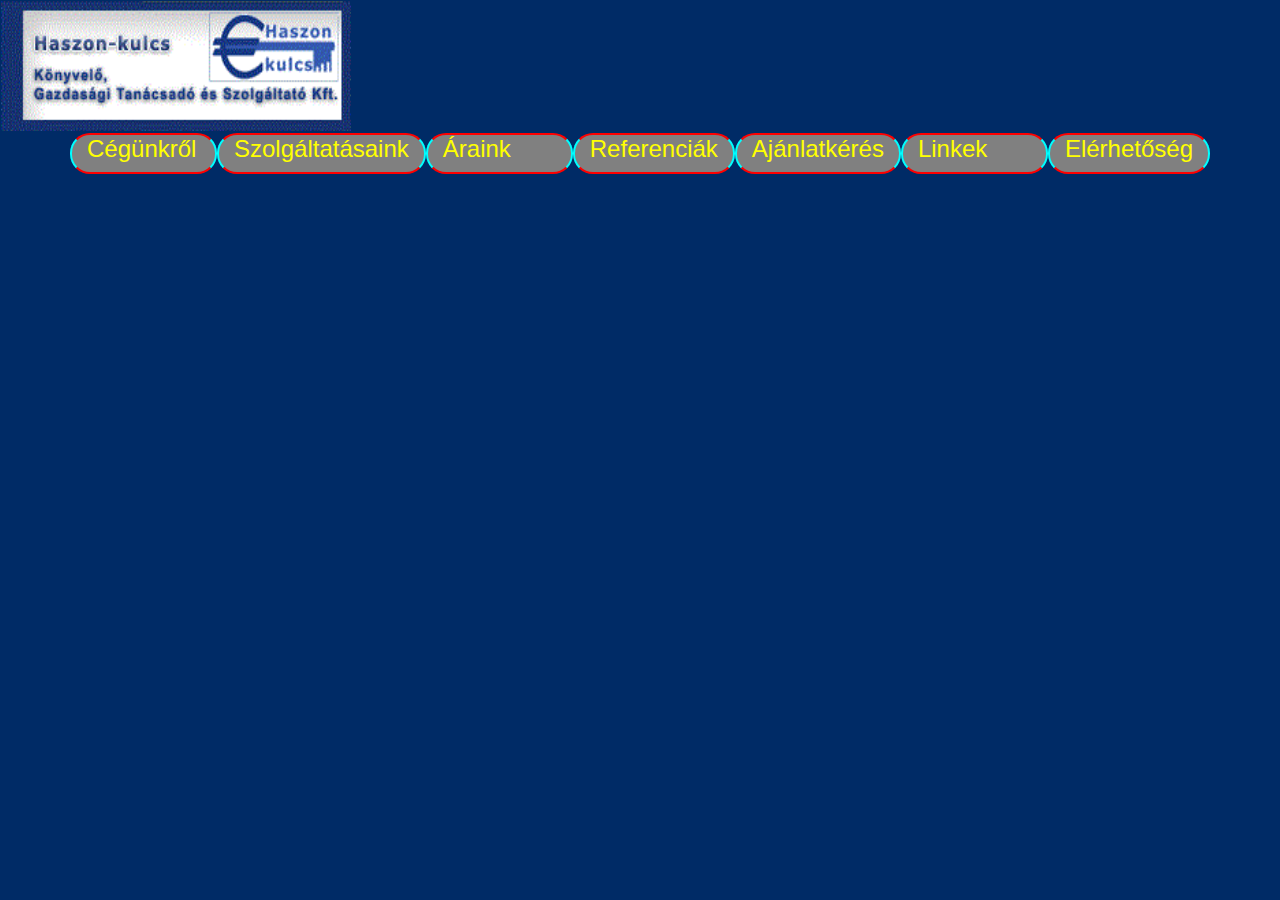
<file: ajanlat.html>
<!DOCTYPE html>
<html lang="hu">

<head>
	<meta charset="UTF-8">
	<meta name="viewport" content="width=device-width, initial-scale=1.0">
	<title>Haszon-Kulcs Kft.</title>
	<link rel="stylesheet" href="css/styl.css">
	<link rel="stylesheet" href="https://maxcdn.bootstrapcdn.com/bootstrap/4.1.0/css/bootstrap.min.css">
	<script src="https://ajax.googleapis.com/ajax/libs/jquery/3.1.1/jquery.min.js"></script>
	<script src="https://cdnjs.cloudflare.com/ajax/libs/popper.js/1.16.0/umd/popper.min.js"></script>
	<script src="https://maxcdn.bootstrapcdn.com/bootstrap/4.1.0/js/bootstrap.min.js"></script>
</head>

<body>
	<table id="logoTable">
		<tr>
			<th><img src="img/logo.2.gif" alt="logo" id="logo" align="center"></th>
		</tr>

	</table>
	<table id="menu">
		<tr>
			<th valign="middle">
				<div class="container">
					<div class="row">
						<div id="page0" class="col" onmouseenter="mouseEnter('page0')"
							onmouseleave="mouseLeave('page0')">
							<a href="index.html">
								<h4>Cégünkről</h4>
							</a>
						</div>
						<div id="page1" class="col" onmouseenter="mouseEnter('page1')"
							onmouseleave="mouseLeave('page1')">
							<a href="szolgaltatasaink.html">
								<h4>Szolgáltatásaink</h4>
							</a>
						</div>
						<div id="page2" class="col" onmouseenter="mouseEnter('page2')"
							onmouseleave="mouseLeave('page2')">
							<a href="araink.html">
								<h4>Áraink</h4>
							</a>
						</div>
						<div id="page3" class="col" onmouseenter="mouseEnter('page3')"
							onmouseleave="mouseLeave('page3')">
							<a href="referenciak.html">
								<h4>Referenciák</h4>
							</a>
						</div>
						<div id="page4" class="col" onmouseenter="mouseEnter('page4')"
							onmouseleave="mouseLeave('page4')">
							<a href="ajanlat.html">
								<h4>Ajánlatkérés</h4>
							</a>
						</div>
						<div id="page5" class="col" onmouseenter="mouseEnter('page5')"
							onmouseleave="mouseLeave('page5')">
							<a href="linkek.html">
								<h4>Linkek</h4>
							</a>
						</div>
						<div id="page6" class="col" onmouseenter="mouseEnter('page6')"
							onmouseleave="mouseLeave('page6')">
							<a href="elerhetoseg.html">
								<h4>Elérhetőség</h4>
							</a>
						</div>
					</div>
				</div>
			</th>
		</tr>

	</table>
	<script>
		function mouseEnter(pageID) {
			document.getElementById(pageID).style.backgroundColor = "red";
			document.getElementById(pageID).style.cursor = "pointer";

		}
		function mouseLeave(pageID) {
			document.getElementById(pageID).style.backgroundColor = "grey";
			document.getElementById(pageID).style.cursor = "default";
		}

	</script>
</body>

</html>
</file>
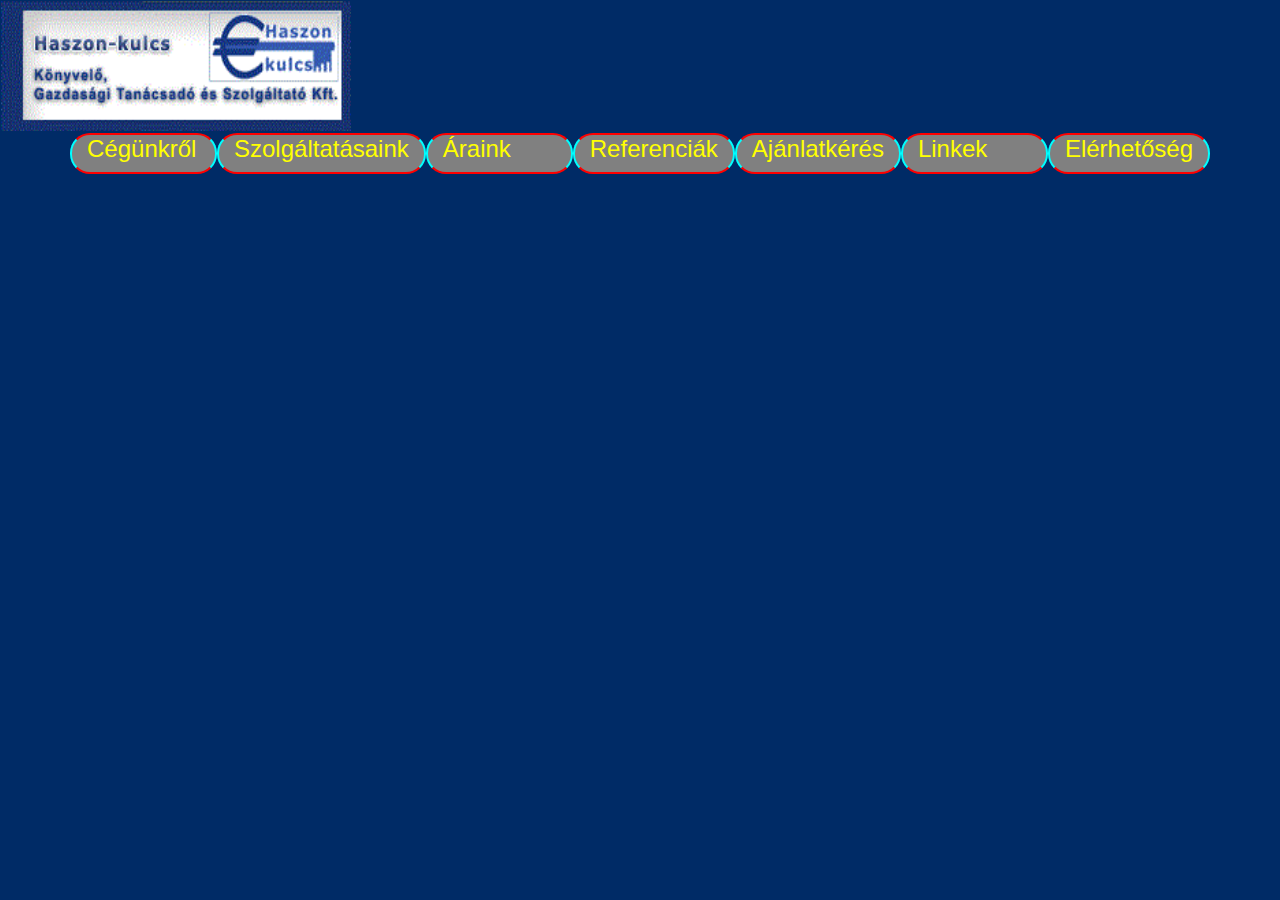
<file: araink.html>
<!DOCTYPE html>
<html lang="hu">

<head>
	<meta charset="UTF-8">
	<meta name="viewport" content="width=device-width, initial-scale=1.0">
	<title>Haszon-Kulcs Kft.</title>
	<link rel="stylesheet" href="css/styl.css">
	<link rel="stylesheet" href="https://maxcdn.bootstrapcdn.com/bootstrap/4.1.0/css/bootstrap.min.css">
	<script src="https://ajax.googleapis.com/ajax/libs/jquery/3.1.1/jquery.min.js"></script>
	<script src="https://cdnjs.cloudflare.com/ajax/libs/popper.js/1.16.0/umd/popper.min.js"></script>
	<script src="https://maxcdn.bootstrapcdn.com/bootstrap/4.1.0/js/bootstrap.min.js"></script>
</head>

<body>
	<table id="logoTable">
		<tr>
			<th><img src="img/logo.2.gif" alt="logo" id="logo" align="center"></th>
		</tr>

	</table>
	<table id="menu">
		<tr>
			<th valign="middle">
				<div class="container">
					<div class="row">
						<div id="page0" class="col" onmouseenter="mouseEnter('page0')"
							onmouseleave="mouseLeave('page0')">
							<h4><a href="index.html">Cégünkről</a></h4>
						</div>
						<div id="page1" class="col" onmouseenter="mouseEnter('page1')"
							onmouseleave="mouseLeave('page1')">
							<h4><a href="szolgaltatasaink.html">Szolgáltatásaink</a></h4>
						</div>
						<div id="page2" class="col" onmouseenter="mouseEnter('page2')"
							onmouseleave="mouseLeave('page2')">
							<h4><a href="araink.html">Áraink</a></h4>
						</div>
						<div id="page3" class="col" onmouseenter="mouseEnter('page3')"
							onmouseleave="mouseLeave('page3')">
							<h4><a href="referenciak.html">Referenciák</a></h4>
						</div>
						<div id="page4" class="col" onmouseenter="mouseEnter('page4')"
							onmouseleave="mouseLeave('page4')">
							<h4><a href="ajanlat.html">Ajánlatkérés</a></h4>
						</div>
						<div id="page5" class="col" onmouseenter="mouseEnter('page5')"
							onmouseleave="mouseLeave('page5')">
							<h4><a href="linkek.html">Linkek</a></h4>
						</div>
						<div id="page6" class="col" onmouseenter="mouseEnter('page6')"
							onmouseleave="mouseLeave('page6')">
							<h4><a href="elerhetoseg.html">Elérhetőség</a></h4>
						</div>
					</div>
				</div>
			</th>
		</tr>

	</table>
	<script>
		function mouseEnter(pageID) {
			document.getElementById(pageID).style.backgroundColor = "red";
			document.getElementById(pageID).style.cursor = "pointer";

		}
		function mouseLeave(pageID) {
			document.getElementById(pageID).style.backgroundColor = "grey";
			document.getElementById(pageID).style.cursor = "default";
		}

	</script>
	
</body>

</html>
</file>
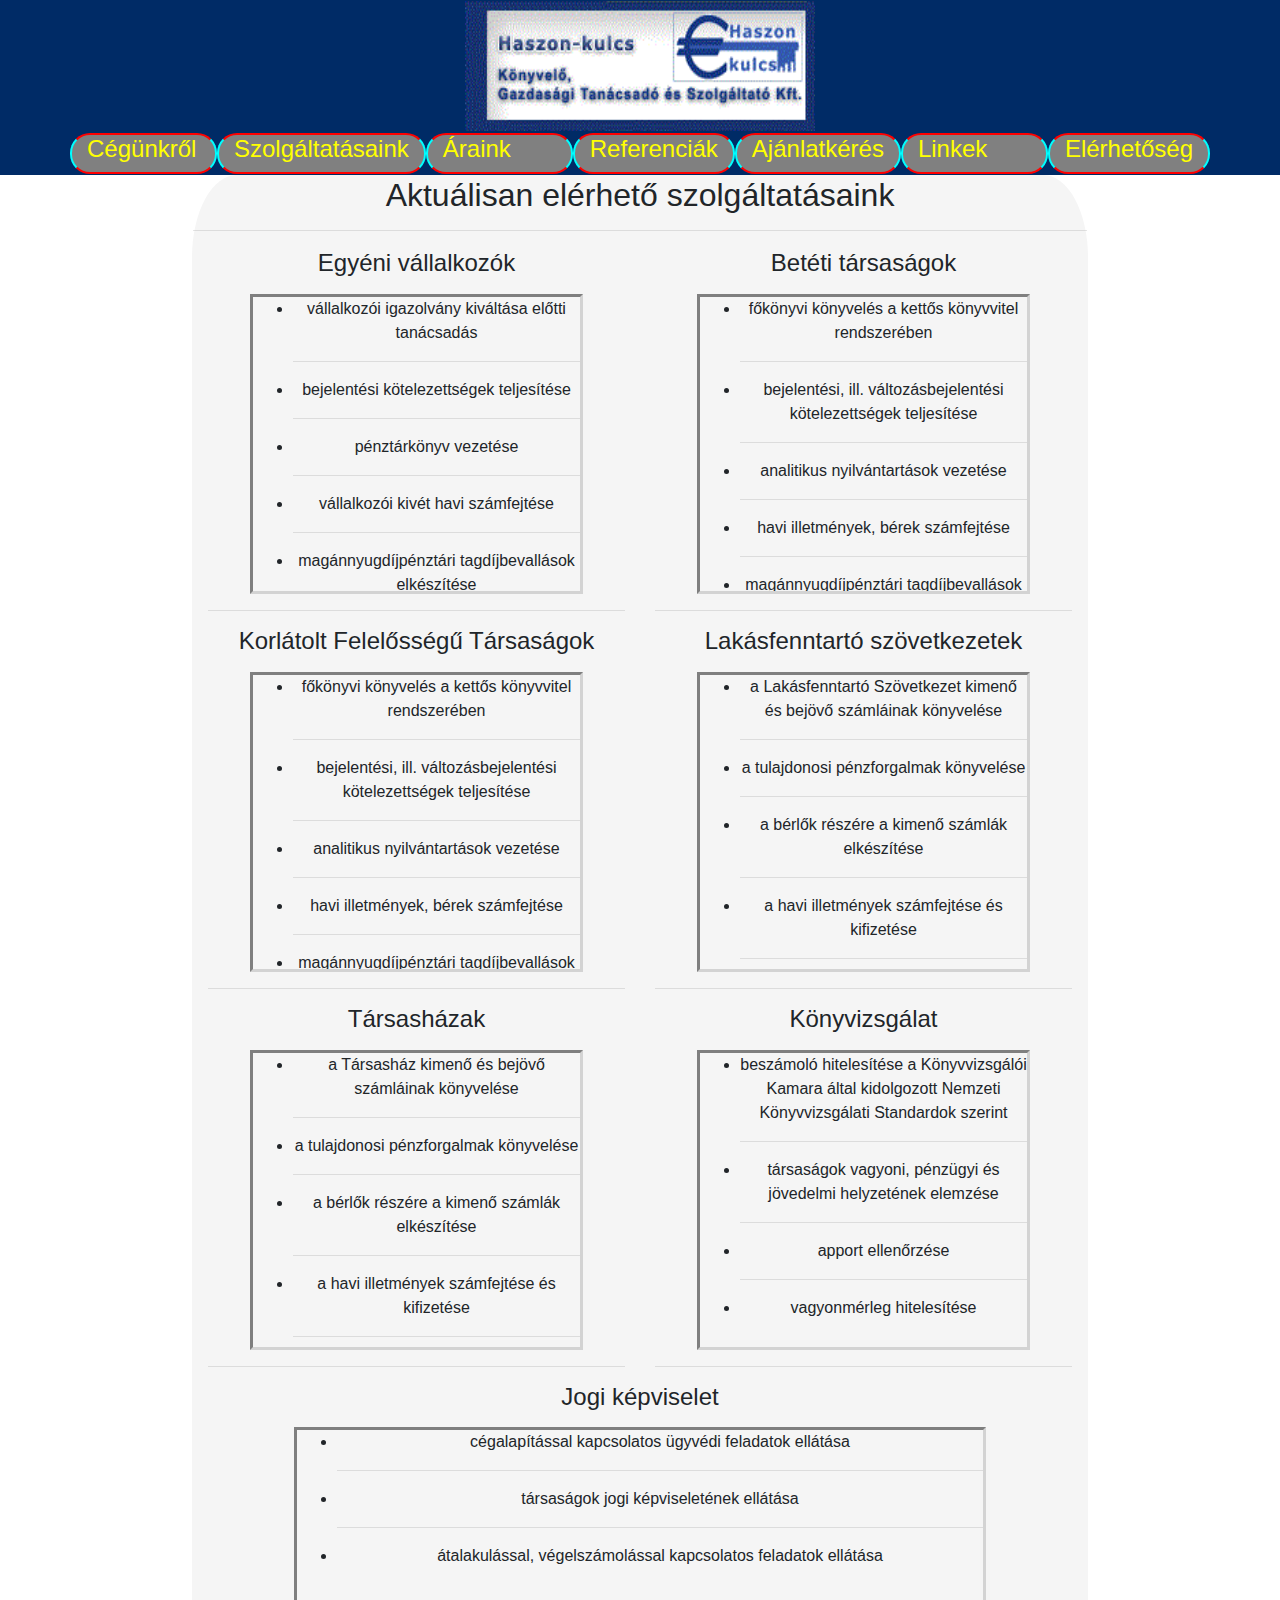
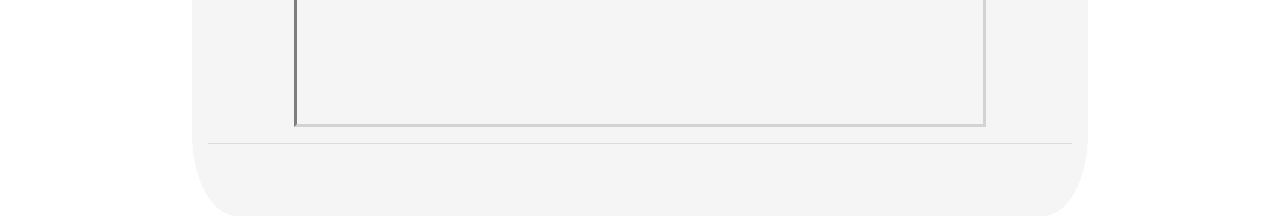
<file: szolgaltatasaink.html>
<!DOCTYPE html>
<html lang="hu">

<head>
	<meta charset="UTF-8">
	<meta name="viewport" content="width=device-width, initial-scale=1.0">
	<title>Haszon-Kulcs Kft.</title>
	<link rel="stylesheet" href="css/styl.css">
	<link rel="stylesheet" href="https://maxcdn.bootstrapcdn.com/bootstrap/4.1.0/css/bootstrap.min.css">
	<script src="https://ajax.googleapis.com/ajax/libs/jquery/3.1.1/jquery.min.js"></script>
	<script src="https://cdnjs.cloudflare.com/ajax/libs/popper.js/1.16.0/umd/popper.min.js"></script>
	<script src="https://maxcdn.bootstrapcdn.com/bootstrap/4.1.0/js/bootstrap.min.js"></script>
</head>

<body>
	<table id="logoTable">
		<tr align="center">
			<th><img src="img/logo.2.gif" alt="logo" id="logo" align="center"></th>
		</tr>

	</table>
	<table id="menu">
		<tr>
			<th valign="middle">
				<div class="container">
					<div class="row">
						<div id="page0" class="col" onmouseenter="mouseEnter('page0')"
							onmouseleave="mouseLeave('page0')">
							<a href="index.html">
								<h4>Cégünkről</h4>
							</a>
						</div>
						<div id="page1" class="col" onmouseenter="mouseEnter('page1')"
							onmouseleave="mouseLeave('page1')">
							<a href="szolgaltatasaink.html">
								<h4>Szolgáltatásaink</h4>
							</a>
						</div>
						<div id="page2" class="col" onmouseenter="mouseEnter('page2')"
							onmouseleave="mouseLeave('page2')">
							<a href="araink.html">
								<h4>Áraink</h4>
							</a>
						</div>
						<div id="page3" class="col" onmouseenter="mouseEnter('page3')"
							onmouseleave="mouseLeave('page3')">
							<a href="referenciak.html">
								<h4>Referenciák</h4>
							</a>
						</div>
						<div id="page4" class="col" onmouseenter="mouseEnter('page4')"
							onmouseleave="mouseLeave('page4')">
							<a href="ajanlat.html">
								<h4>Ajánlatkérés</h4>
							</a>
						</div>
						<div id="page5" class="col" onmouseenter="mouseEnter('page5')"
							onmouseleave="mouseLeave('page5')">
							<a href="linkek.html">
								<h4>Linkek</h4>
							</a>
						</div>
						<div id="page6" class="col" onmouseenter="mouseEnter('page6')"
							onmouseleave="mouseLeave('page6')">
							<a href="elerhetoseg.html">
								<h4>Elérhetőség</h4>
							</a>
						</div>
					</div>
				</div>
			</th>
		</tr>

	</table>
	<table id="szolgTable">
		<thead align="center">
			<tr>
				<th colspan="7" align="center" >
					<h2>Aktuálisan elérhető szolgáltatásaink</h2>
					<hr>
				</th>
			</tr>
		</thead>
		<tbody id=szolgTbody>
			<tr align="center">
				<td >
					<div class="container" >
						<div class="row" style="overflow-x:auto;" >
					<div id=szolg0 class="col" >
						<h4>Egyéni vállalkozók</h4>
						<p>
						<ul>
							<li>vállalkozói igazolvány kiváltása előtti tanácsadás</li><hr>
							<li>bejelentési kötelezettségek teljesítése</li><hr>
							<li>pénztárkönyv vezetése</li><hr>
							<li>vállalkozói kivét havi számfejtése</li><hr>
							<li>magánnyugdíjpénztári tagdíjbevallások elkészítése</li>
							<li>a költségvetés és egyéb szervek felé teljesítendő kötelezettségekről az átutalási megbízások kitöltése</li><hr>
							<li>analitikus nyilvántartások elkészítése</li><hr>
							<li>az adóhatóságokkal folytatott egyeztetések, levelezések lebonyolítása</li><hr>
							<li>képviselet ellátása az adóhatóságok előtt</li><hr>
							<li>évközi és év végi bevallások, adatszolgáltatások elkészítése</li><hr>
							<li>NYENYI adatszolgáltatás elkészítése</li>

						</ul>
						</p>
						<hr>
						
					</div>
					<div id=szolg1 class="col">
						<h4>Betéti társaságok</h4>
						<p>
							<ul>
								<li>főkönyvi könyvelés a kettős könyvvitel rendszerében</li><hr>
								<li>bejelentési, ill. változásbejelentési kötelezettségek teljesítése</li><hr>
								<li>analitikus nyilvántartások vezetése</li><hr>
								<li>havi illetmények, bérek számfejtése</li><hr>
								<li>magánnyugdíjpénztári tagdíjbevallások elkészítése</li><hr>
								<li>átutalási megbízások kitöltése a költségvetés felé teljesítendő kötelezettségekről</li><hr>
								<li>az adóhatóságokkal folytatott egyeztetések, levelezések lebonyolítása</li><hr>
								<li>képviselet ellátása az adóhatóságok előtt</li><hr>
								<li>főkönyvi kivonatok elkészítése</li><hr>
								<li>évközi és év végi bevallások, adatszolgáltatások elkészítése</li><hr>
								<li>egyszerűsített, valamint éves beszámolók elkészítése (mérleg, eredménykimutatás, kiegészítő emlléklet)</li><hr>
								<li>NYENYI adatszolgáltatás elkészítése</li><hr>
								<li>munkáltatói, kifizetői adatszolgáltatások elkészítése</li><hr>
								<li>kapcsolattartás a könyvvizsgálóval</li><hr>
								<li>számviteli politika, számlarend, szabályzatok elkészítése</li>
							</ul>
						</p>
						<hr>
					</div>
				</div>
			</div>
			<div id=szolg3 class="container">
				<div class="row"style="overflow-x:auto;">
					<div id=szolg2 class="col">
						<h4>Korlátolt Felelősségű Társaságok</h4>
						<p>
							<ul>
								<li>főkönyvi könyvelés a kettős könyvvitel rendszerében</li><hr>
								<li>bejelentési, ill. változásbejelentési kötelezettségek teljesítése</li><hr>
								<li>analitikus nyilvántartások vezetése</li><hr>
								<li>havi illetmények, bérek számfejtése</li><hr>
								<li>magánnyugdíjpénztári tagdíjbevallások elkészítése</li><hr>
								<li>átutalási megbízások kitöltése a költségvetés felé teljesítendő kötelezettségekről</li><hr>
								<li>az adóhatóságokkal folytatott egyeztetések, levelezések lebonyolítása</li><hr>
								<li>képviselet ellátása az adóhatóságok előtt</li><hr>
								<li>főkönyvi kivonatok elkészítése</li><hr>
								<li>évközi és év végi bevallások, adatszolgáltatások elkészítése</li><hr>
								<li>egyszerűsített, valamint éves beszámolók elkészítése (mérleg, eredménykimutatás, kiegészítő emlléklet)</li><hr>
								<li>NYENYI adatszolgáltatás elkészítése</li><hr>
								<li>munkáltatói, kifizetői adatszolgáltatások elkészítése</li><hr>
								<li>kapcsolattartás a könyvvizsgálóval</li><hr>
								<li>számviteli politika, számlarend, szabályzatok elkészítése</li>

							</ul>
						</p>
						<hr>
					</div>
				
					<div id=szolg4 class="col">
						<h4>Lakásfenntartó szövetkezetek</h4>
						<p>
							<ul>
								<li>a Lakásfenntartó Szövetkezet kimenő és bejövő számláinak könyvelése</li><hr>
								<li>a tulajdonosi pénzforgalmak könyvelése</li><hr>
								<li>a bérlők részére a kimenő számlák elkészítése</li><hr>
								<li>a havi illetmények számfejtése és kifizetése</li><hr>
								<li>házipénztár kezelése</li><hr>
								<li>banki forgalmak kezelése</li><hr>
								<li>havonta lista elkészítése a költségvetés felé teljesítendő kötelezettségekről</li><hr>
								<li>átutalási megbízások kitöltése lista laapján a költségvetés felé teljesítendő kötelezettségekről</li><hr>
								<li>analitikus nyilvántartások elkészítése</li><hr>
								<li>kimutatások elkészítése a Lakásfenntartó Szövetkezet költségvetéséről, pénzügyi helyzetéről, kintlévőségeiről</li><hr>
								<li>hivatalos levelezések lebonyolítása a tulajdonosokkal, bérlőkkel</li><hr>
								<li>az adóhatóságokkal folytatott egyeztetések, levelezések lebonyolítása</li><hr>
								<li>képviselet ellátása az adóhatóság előtt</li><hr>
								<li>főkönyvi kivonatok elkészítése</li><hr>
								<li>munkáltatói, kifizetői adatszolgáltatások elkészítése</li><hr>
								<li>évközi és év végi bevallások, adatszolgáltatások elkészítése</li><hr>
								<li>havi egy alkalommal konzultációs lehetőség biztosítása a tulajdonosoknak és bérlőknek a Megbízó által megjelült helyen előre egyeztetett időpontban</li><hr>
								<li>menet közben felmerülő egyéb eseti feladatok ellátása megállapodás szerint (külön díjazás ellenében - pl.: közgyűlési jegyzőkönyv elkészítése)</li>
							</ul>
						</p>
						<hr>
					</div>
				</div>
			</div>
			<div id=szolg3 class="container">
				<div class="row"style="overflow-x:auto;">
					<div id=szolg5 class="col">
						<h4>Társasházak</h4>
						<p>
							<ul>
								<li>a Társasház kimenő és bejövő számláinak könyvelése</li><hr>
								<li>a tulajdonosi pénzforgalmak könyvelése</li><hr>
								<li>a bérlők részére a kimenő számlák elkészítése</li><hr>
								<li>a havi illetmények számfejtése és kifizetése</li><hr>
								<li>házipénztár kezelése</li><hr>
								<li>banki forgalmak kezelése</li><hr>
								<li>havonta lista elkészítése a költségvetés felé teljesítendő kötelezettségekről</li><hr>
								<li>átutalási megbízások kitöltése lista laapján a költségvetés felé teljesítendő kötelezettségekről</li><hr>
								<li>analitikus nyilvántartások elkészítése</li><hr>
								<li>negyedévente kimutatások elkészítése a tulajdonosok hátralékáról a társasház felé</li><hr>
								<li>negyedévente kimutatások elkészítése a Társasház költségvetéséről, pénzügyi helyzetéről, kintlévőségeiről</li><hr>
								<li>hivatalos levelezések lebonyolítása a tulajdonosokkal, bérlőkkel</li><hr>
								<li>az adóhatóságokkal folytatott egyeztetések, levelezések lebonyolítása</li><hr>
								<li>képviselet ellátása az adóhatóság előtt</li><hr>
								<li>főkönyvi kivonatok elkészítése</li><hr>
								<li>munkáltatói, kifizetői adatszolgáltatások elkészítése</li><hr>
								<li>évközi és év végi bevallások, adatszolgáltatások elkészítése</li><hr>
								<li>havi egy alkalommal konzultációs lehetőség biztosítása a tulajdonosoknak és bérlőknek a Megbízó által megjelült helyen előre egyeztetett időpontban</li><hr>
								<li>menet közben felmerülő egyéb eseti feladatok ellátása megállapodás szerint (külön díjazás ellenében - pl.: közgyűlési jegyzőkönyv elkészítése)</li>
							</ul>
						</p>
						<hr>
					</div>
					<div id=szolg6 class="col">
						<h4>Könyvizsgálat</h4>
						<p>
							<ul>
								<li>beszámoló hitelesítése a Könyvvizsgálói Kamara által kidolgozott Nemzeti Könyvvizsgálati Standardok szerint</li><hr>
								<li>társaságok vagyoni, pénzügyi és jövedelmi helyzetének elemzése</li><hr>
								<li>apport ellenőrzése</li><hr>
								<li>vagyonmérleg hitelesítése</li>
							</ul>
						</p>
						<hr>
					</div>
				</div>
			</div>
			<div id=szolg3 class="container">
				<div class="row"style="overflow-x:auto;">
					<div id=szolg7 class="col">
						<h4>Jogi képviselet</h4>
						<p>
							<ul>
								<li>cégalapítással kapcsolatos ügyvédi feladatok ellátása</li><hr>
								<li>társaságok jogi képviseletének ellátása</li><hr>
								<li>átalakulással, végelszámolással kapcsolatos feladatok ellátása</li>
							</ul>
						</p>
						<hr>
					</div>
				</div>
				</div>
					
				</td>
				
			</tr>
		</tbody>
		<tfoot>
			<tr>
				<td>

				</td>
			</tr>
		</tfoot>
	</table>
	<script>
		function mouseEnter(pageID) {
			document.getElementById(pageID).style.backgroundColor = "red";
			document.getElementById(pageID).style.cursor = "pointer";

		}
		function mouseLeave(pageID) {
			document.getElementById(pageID).style.backgroundColor = "grey";
			document.getElementById(pageID).style.cursor = "default";
		}

	</script>
</body>

</html>
</file>
<file: css/styl.css>
/* <----------------------------------------------Type styles-----------------------------------------> */
html{
	background-color:rgba(0, 43, 102);
}
body{
	background-color:rgba(0, 43, 102);
}

td{
	column-width: 100%;
	height: 55px;
	vertical-align: center;
	
}

th{
	vertical-align: center;
	column-width: auto;
	column-span: all;
}

table{
	background-color:rgba(0, 43, 102);
}

h1,h3{
	color: black;
}

ul{
	width: 80%;
	height: 300px;
	border-color: lightgray;
	border-style: inset;
	overflow-y: scroll;
	
}

thead{
	vertical-align: bottom;
	text-align: center;
	width: 100%;
}

/* <----------------------------------------------ID styles-------------------------------------------> */
#page0,#page1,#page2,#page3,#page4,#page5,#page6{
	color: yellow;
	font-family:"Gill Sans", "Gill Sans MT", "Myriad Pro", "DejaVu Sans Condensed", Helvetica, Arial, "sans-serif" ;
	font-size: 20px;
	border: 2px solid red;
	border-left-color: aqua;
	border-right-color: aqua;
	border-left-style: double;
	border-right-style: double;
	border-radius: 20px;
	background-color: gray;
}

#logo{
	width: 350px;
	height: 130px;
}

#menu{
	width:100%;	
	 vertical-align: bottom;
}

#logoTable{
	width: 100%;
	height:auto;
}

#textLink:link{
	text-decoration-line: underline;
}

#fullTextTable{
	height: 100%;
}

#textLink{
	color: blue;
}

#bglogo{
	width: 40%;
}

#szolgTable{
	background-color: whitesmoke;
	border-radius: 5%;
	width: 70%;
	vertical-align: bottom;
	margin-left: 15% ;
	border-left: rgba(0, 43, 102);
}

#szolgTbody{
vertical-align: bottom;
}

/* <----------------------------------------------Class styles----------------------------------------> */
.container{
	margin-left: 5px;
	margin-right: 5px;
}

.greeting{
	vertical-align:center;
	font-family: 'Gill Sans', 'Gill Sans MT', Calibri, 'Trebuchet MS', sans-serif;
	color: black;
	background-color: whitesmoke;
	height: 100%;
	background: url("img/bglogo.jpg");
}

/* <----------------------------------------------Link styles-----------------------------------------> */
a:link{
	color: yellow;
}

a:visited{
	color: yellow;
}
</file>
